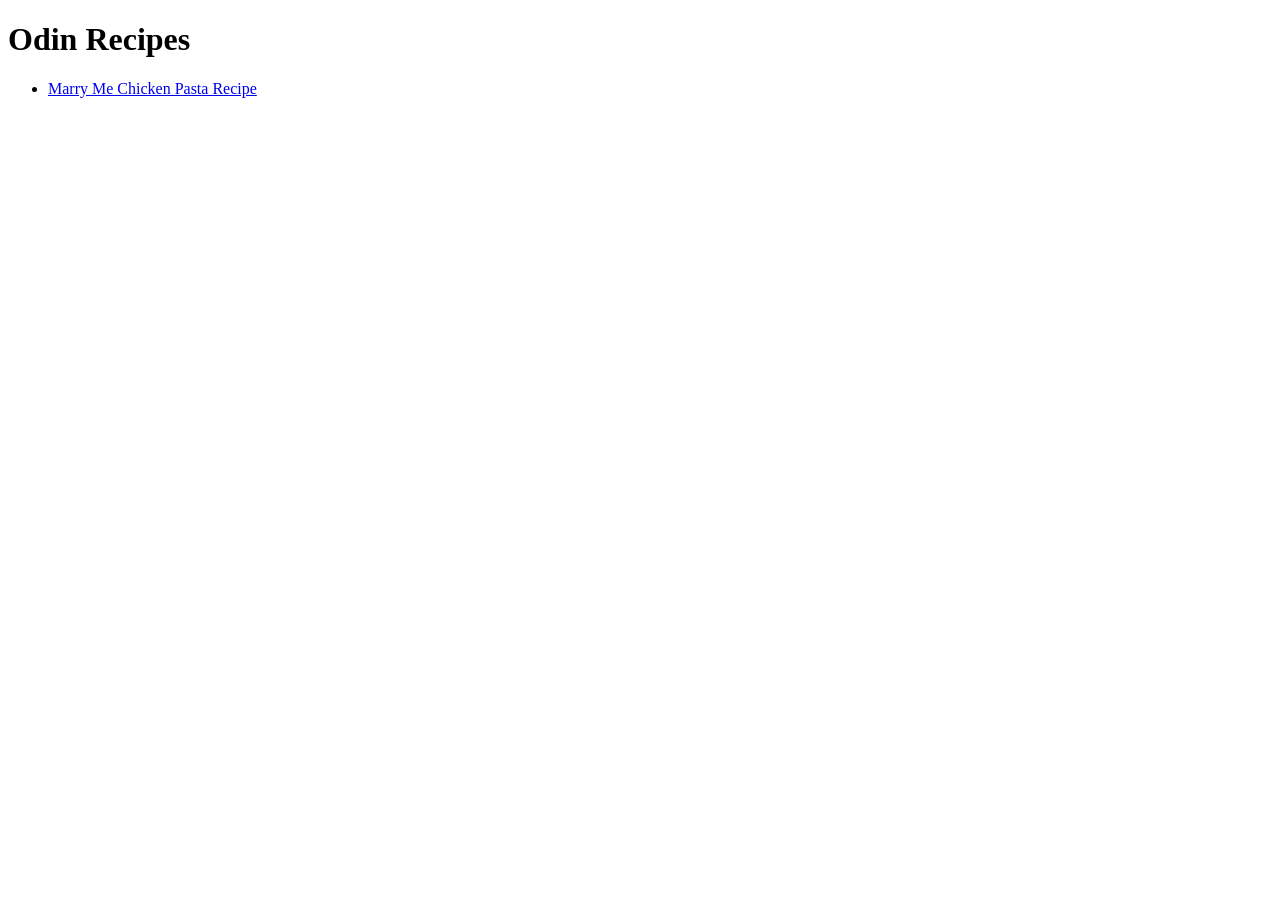
<file: index.html>
<!DOCTYPE html>
<html lang="en">
<head>
    <meta charset="UTF-8">
    <meta name="viewport" content="width=device-width, initial-scale=1.0">
    <title>Food Recipes</title>
</head>
<body>
    <h1>Odin Recipes</h1>
    <ul>
        <li><a href="recipes/MarryMeChicken.html">Marry Me Chicken Pasta Recipe</a></li>
    </ul>
</body>
</html>
</file>
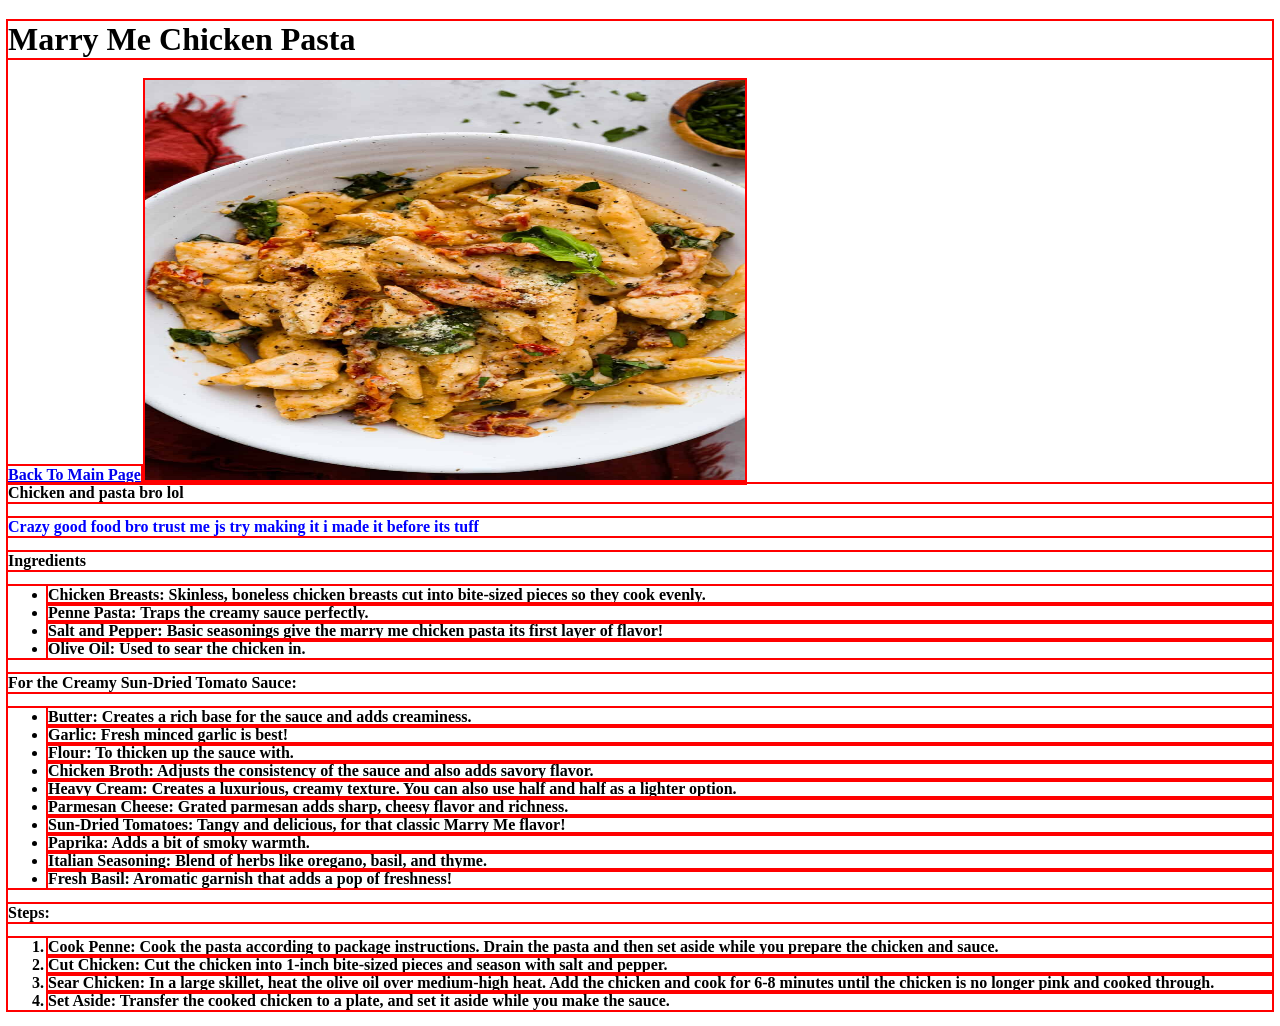
<file: recipes/MarryMeChicken.html>
<!DOCTYPE html>
<html lang="en">
<head>
    <meta charset="UTF-8">
    <meta name="viewport" content="width=device-width, initial-scale=1.0">
    <title>Document</title>
    <link rel="stylesheet" href="style.css">
</head>
<body>
    <h1>Marry Me Chicken Pasta</h1>
    <strong>
        <a href="../index.html">Back To Main Page</a>
        <img src="randomPasta.jpg" width="600px" height="400px">
        <header>Chicken and pasta bro lol</header>
        <p class="subsection">Crazy good food bro trust me js try making it i made it before its tuff</p>

        <header>Ingredients</header>
        <ul>
            <li>Chicken Breasts: Skinless, boneless chicken breasts cut into bite-sized pieces so they cook evenly.</li>
            <li>Penne Pasta: Traps the creamy sauce perfectly.</li>
            <li>Salt and Pepper: Basic seasonings give the marry me chicken pasta its first layer of flavor!</li>
            <li>Olive Oil: Used to sear the chicken in.</li>
        </ul>
        <header>For the Creamy Sun-Dried Tomato Sauce:</header>
        <ul>
            <li>Butter: Creates a rich base for the sauce and adds creaminess.</li>
            <li>Garlic: Fresh minced garlic is best!</li>
            <li>Flour: To thicken up the sauce with.</li>
            <li>Chicken Broth: Adjusts the consistency of the sauce and also adds savory flavor.</li>
            <li>Heavy Cream: Creates a luxurious, creamy texture. You can also use half and half as a lighter option.</li>
            <li>Parmesan Cheese: Grated parmesan adds sharp, cheesy flavor and richness.</li>
            <li>Sun-Dried Tomatoes: Tangy and delicious, for that classic Marry Me flavor!</li>
            <li>Paprika: Adds a bit of smoky warmth.</li>
            <li>Italian Seasoning: Blend of herbs like oregano, basil, and thyme.</li>
            <li>Fresh Basil: Aromatic garnish that adds a pop of freshness!</li>
        </ul>

        <header>Steps:</header>
        <ol>
            <li>Cook Penne: Cook the pasta according to package instructions. Drain the pasta and then set aside while you prepare the chicken and sauce.</li>
            <li>Cut Chicken: Cut the chicken into 1-inch bite-sized pieces and season with salt and pepper.</li>
            <li>Sear Chicken: In a large skillet, heat the olive oil over medium-high heat. Add the chicken and cook for 6-8 minutes until the chicken is no longer pink and cooked through.</li>
            <li>Set Aside: Transfer the cooked chicken to a plate, and set it aside while you make the sauce.</li>
        </ol>
    </strong>
</body>
</html>
</file>
<file: recipes/style.css>
.subsection {
    color: blue;
}

* {
  outline: 2px solid red;
}
</file>
